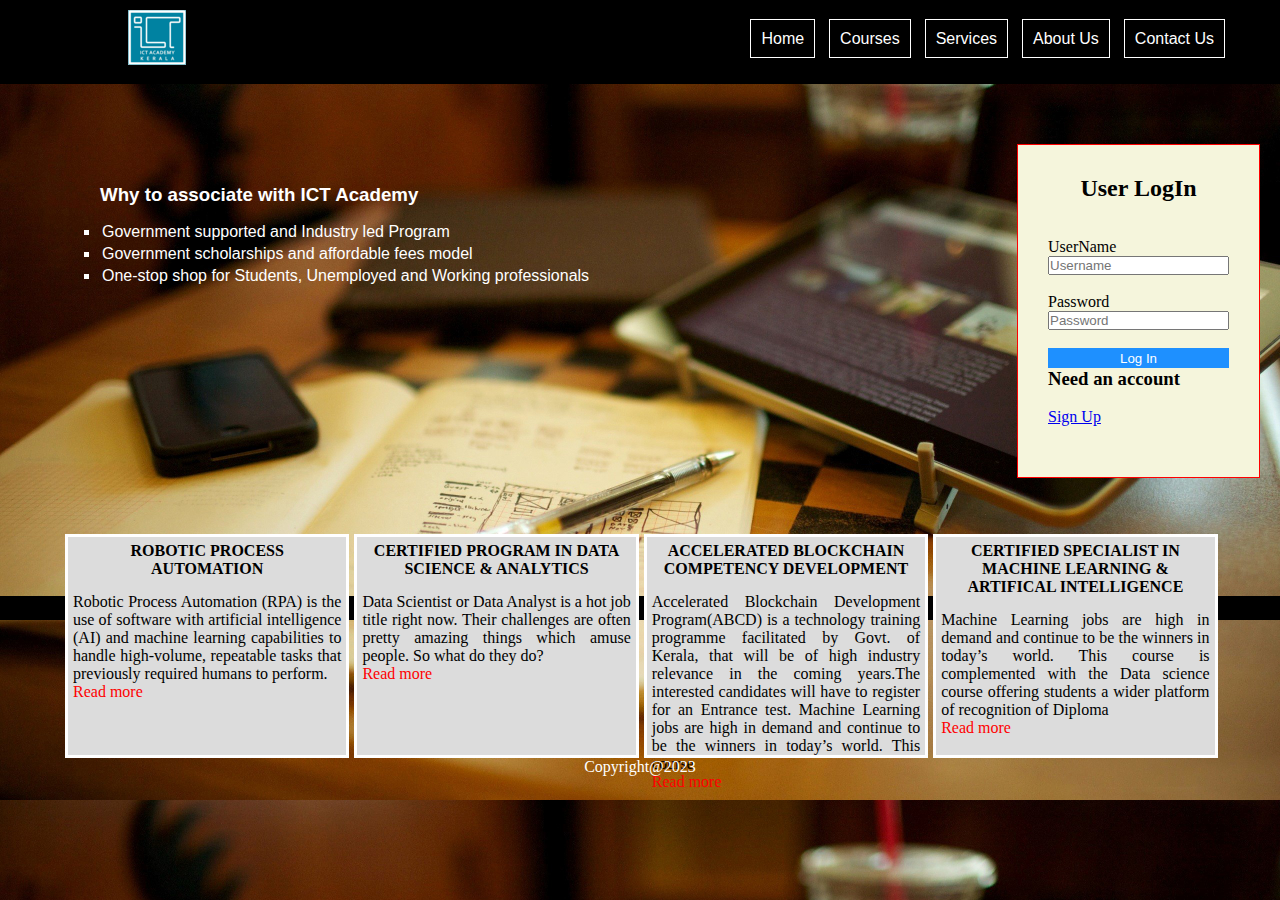
<file: ICT AK/index.html>
<!DOCTYPE html>
<html lang="en">
<head>
    <meta charset="UTF-8">
    <meta name="viewport" content="width=device-width, initial-scale=1.0">
    <title>ICTAK Website</title>
    <link rel="stylesheet" href="styles/style.css">
</head>
<body>
    <!-- Header part start -->
<header>
    <img src="images/ictak.png" alt="ICTAK logo" id="logo">

    <nav class="navigation">
        <a href="#">Home</a>
        <a href="#">Courses</a>
        <a href="#">Services</a>
        <a href="#">About Us</a>
        <a href="#">Contact Us</a>
    </nav>
</header>

    <!-- Header part ends -->

    <!-- Aside section starts -->
    <div class="side">
        <h3>Why to associate with ICT Academy</h3>
        <ul>
            <li>Government supported and Industry led Program</li>
            <li>Government scholarships and affordable fees model</li>
            <li>One-stop shop for Students, Unemployed and Working professionals</li>
        </ul>
    </div>
    <!-- Aside section ends -->

    <!-- Form section starts -->
    <form action="home.html" class="login-form">
        <h2>User LogIn</h2>
        <br><br>
        <label for="username">UserName</label>
        <br>
        <input type="text" placeholder="Username">
        <br><br>
        <label for="password">Password</label>
        <br>
        <input type="text" placeholder="Password">
        <br><br>
        <button id="login">Log In</button>
        <br>
        <h3>Need an account</h3>
        <br>
        <a href="#">Sign Up</a>
    </form>
    <!-- Form section ends -->
    <!-- Courses section starts -->
    <div class="container">
        <div class="p-box">
            <h4>ROBOTIC PROCESS AUTOMATION</h4>
            <P>Robotic Process Automation (RPA) is the use of software with artificial intelligence (AI) and machine
                learning capabilities to handle high-volume, repeatable tasks that previously required humans to
                perform.</P>
            <a href="#">Read more</a>
        </div>
        <div class="p-box">
            <h4>CERTIFIED PROGRAM IN DATA SCIENCE & ANALYTICS</h4>
            <P>Data Scientist or Data Analyst is a hot job title right now. Their challenges are often pretty
                amazing
                things which amuse people. So what do they do?</P>
            <a href="#">Read more</a>
        </div>
        <div class="p-box">
            <h4>ACCELERATED BLOCKCHAIN COMPETENCY DEVELOPMENT</h4>
            <P>Accelerated Blockchain Development Program(ABCD) is a technology training programme facilitated by
                Govt.
                of Kerala, that will be of high industry relevance in the coming years.The interested candidates
                will
                have to register for an Entrance test.
Machine Learning jobs are high in demand and continue to be the winners in today’s world. This course
           </P>
           <a href="#">Read more</a>
        </div>
        <div class="p-box">
            <h4>CERTIFIED SPECIALIST IN MACHINE LEARNING & ARTIFICAL INTELLIGENCE</h4>
            <p>Machine Learning jobs are high in demand and continue to be the winners in today’s world. This course
                is
                complemented with the Data science course offering students a wider platform of recognition of
            Diploma</p>
            <a href="#">Read more</a>
        </div>
        </div>

    </div>
    <!-- Courses section ends -->
    <!-- footer -->
    <footer>Copyright@2023</footer>
</body>
</html>
</file>
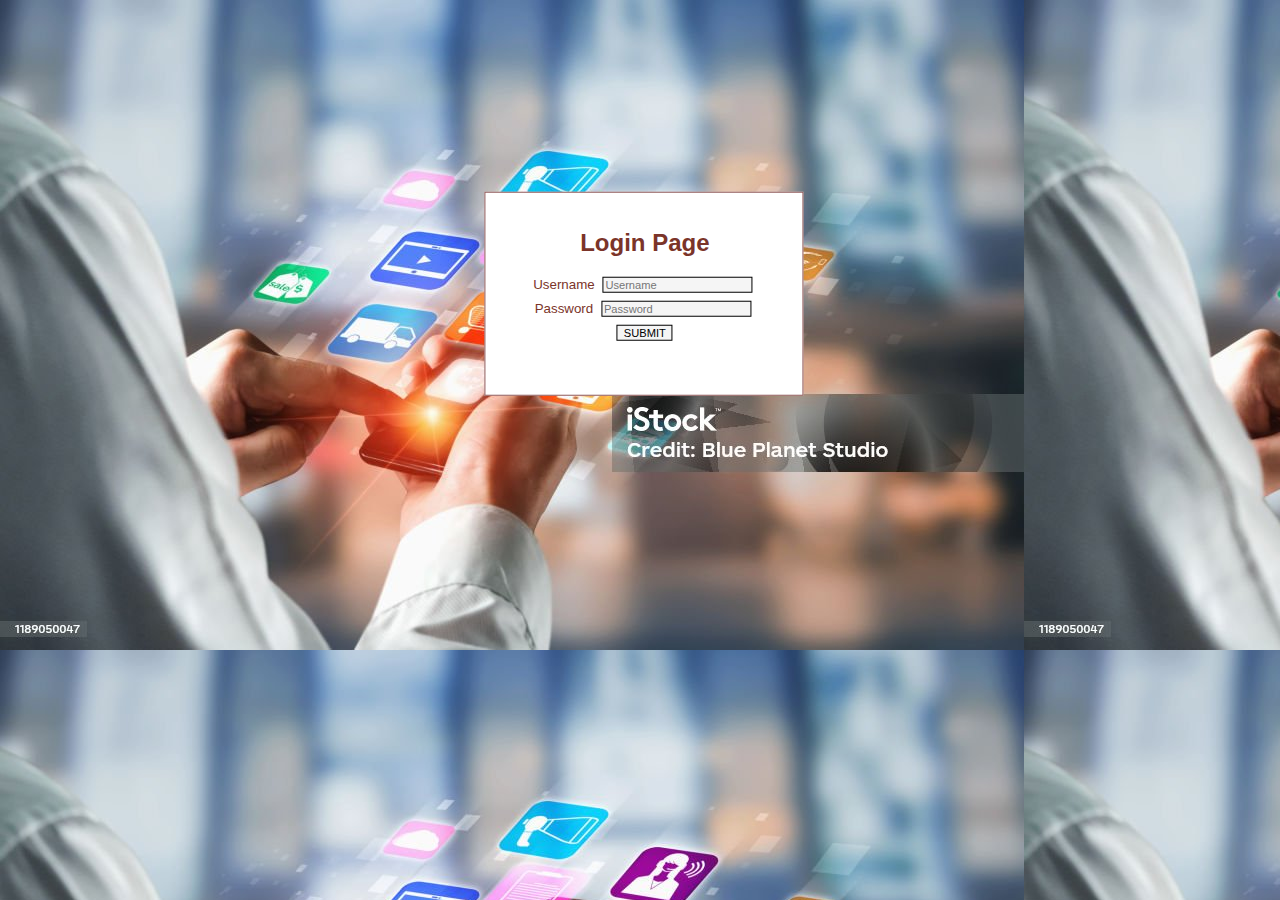
<file: login form/login.html>
<!DOCTYPE html>
<html lang="en">
<head>
    <meta charset="UTF-8">
    <meta name="viewport" content="width=device-width, initial-scale=1.0">
    <title>Login Form</title>
    
    <link rel="stylesheet" href="loginStyle.css">
</head>
<body class="bd">
    <div class="login-container">
    <div class="form" >
    <h1 >Login Page</h1>
    <form>
    Username   
    <input type="text" placeholder="Username">
    <br>
    Password
    <input type="password" placeholder="Password">
    <br>
    <button type="submit">SUBMIT</button>
    </form>
    </div>
    </div>
</body>
</file>
<file: ICT AK/styles/style.css>
*{
    margin:0 ;
    padding:0;
}

body{
    background-image: url("../images/Image20231215185049.jpg");
    background-size: cover;
}

/* header section */

header{
    background-color: black;
}

#logo{
    margin-left: 10%;
    margin-top: 10px;
    margin-bottom: 15px;
}

.navigation{
    float: right;
    margin-right: 50px;
    margin-top: 30px;
}

.navigation a{
    font-family: 'Lucida Sans', 'Lucida Sans Regular', 'Lucida Grande', 'Lucida Sans Unicode', Geneva, Verdana, sans-serif;
    color: white;
    border: 1px solid white;
    text-decoration: none;
    padding: 10px;
    margin: 5px;
    transition: background-color 0.5s ease;
}
.navigation a:hover{
    background-color: teal;
    color: black;
}

/* Side section */

.side{
    color: white;
    font-family: 'Lucida Sans', 'Lucida Sans Regular', 'Lucida Grande', 'Lucida Sans Unicode', Geneva, Verdana, sans-serif;
    margin: 100px;
    width: 50%;
    float: left;
}

.side h3{
    margin-bottom: 15px;
}

.side li{
    padding: 2px;
    list-style-type: square;
}

/* login section */

.login-form{
    border: 1px solid red;
    background-color: beige;
    float:right;
    margin-top: 60px;
    margin-right: 20px;
    height: 17em;
    padding: 30px;
}

.login-form h2{
    text-align: center;
}

#login{
    background-color:dodgerblue ;
    width:100%;
    color:white;
    height: 1.5em;
    border: none;
}

/* Course section */

.container{
    margin-top: 450px;
    margin-left: 60px ;
}

.p-box{
    float: left;
    border: 3px solid white;
    width: 22%;
    margin-left: 5px;
    padding: 5px;
    background-color: gainsboro;
    height: 13em;
}

.p-box h4{
    text-align: center;
    margin-bottom: 15px;
}
.p-box p{
    text-align: justify;
}
.p-box a{
    color: red;
    text-decoration: none;
}

footer{
    background-color: black;
    color: white;
    height: 1.5em;
    margin-top: 40%;
    text-align: center;
}
</file>
<file: login form/loginStyle.css>
.login-container{
    text-align: center;
    position: relative;
    align-items: center;
    justify-content: center;
}
.bd{
    background-image: url(image2/istockphoto-1189050047-1024x1024.jpg);
}
.form{
    color: rgb(123, 52, 41);
    border: 1.5px solid rgba(135, 75, 75, 0.929);
    background-color:white;
    font-size: smaller;
    position: absolute;
    top: 33%;
    left: 20%;
    transform: translate(70%,90%);
    font-family: Arial, Helvetica, sans-serif;
    text-align: center;
    padding-top: 20px;
    padding-left: 48px;
    padding-bottom: 50px;
    padding-right: 46px;

}
.form h1{
    font-size: x-large;
 }
.form input{
    color: black;
    font-size: smaller;
    background-color: whitesmoke;
    padding: 1px 2px 1px 2px;
    border: 1px solid black;
    margin: 4px;
}
.form button{
    font-size: smaller;
    background-color: whitesmoke;
    position: relative;
    border: 1px solid black;
    margin: 4px;
}
</file>
